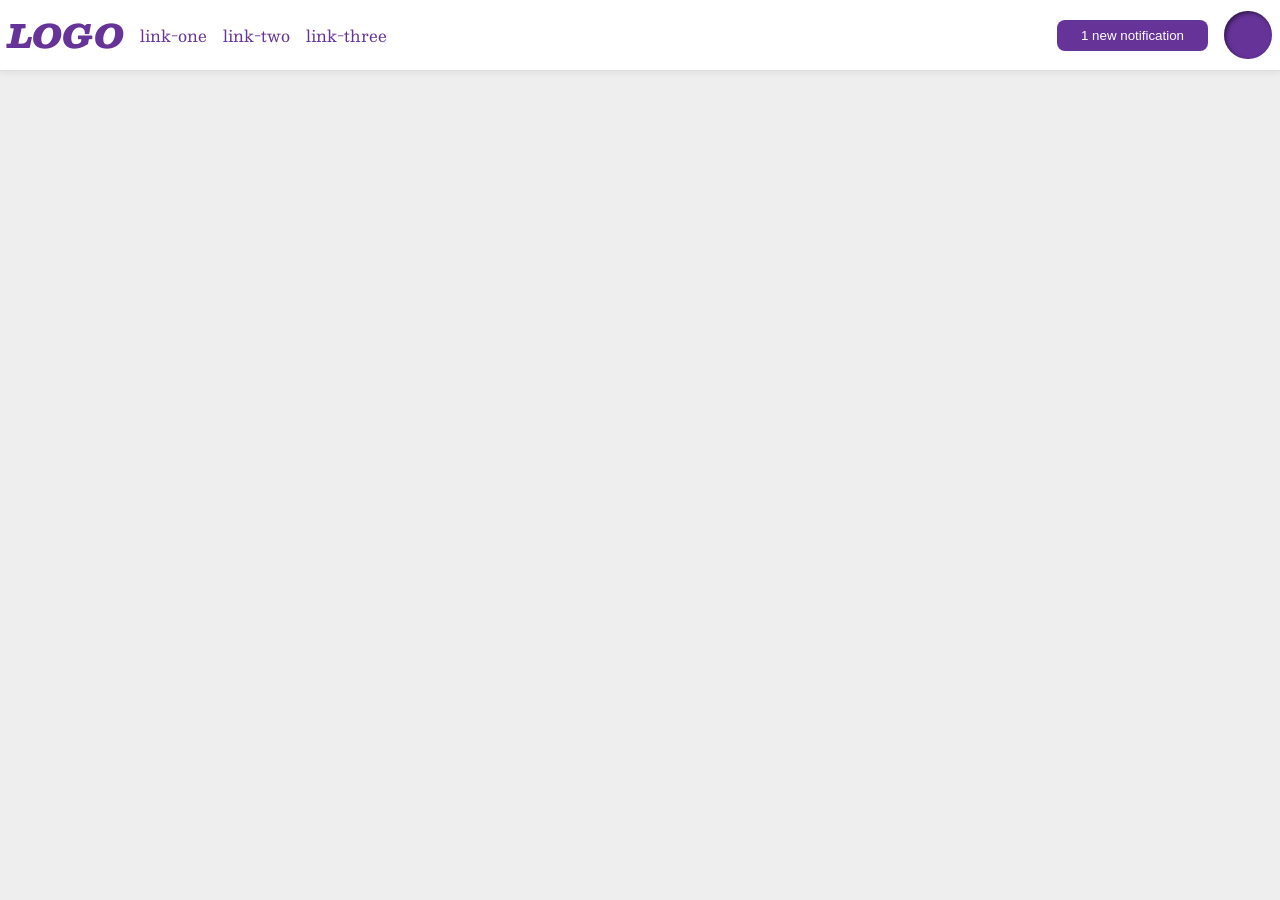
<file: foundations/flex/03-flex-header-2/index.html>
<!DOCTYPE html>
<html lang="en">
  <head>
    <meta charset="UTF-8">
    <meta http-equiv="X-UA-Compatible" content="IE=edge">
    <meta name="viewport" content="width=device-width, initial-scale=1.0">
    <title>Flex Header 2</title>
    <link rel="stylesheet" href="style.css">
  </head>
  <body>
    <div class="header">
      <div class="logo">
        LOGO
      </div>
      <ul class="links">
        <li><a href="https://google.com">link-one</a></li>
        <li><a href="https://google.com">link-two</a></li>
        <li><a href="https://google.com">link-three</a></li>
      </ul>
      <div class="notification">
        <button class="notifications">
          1 new notification
        </button>
        </div>
        <div class="profile-image"></div>
      
    </div>
  </body>
</html>
</file>
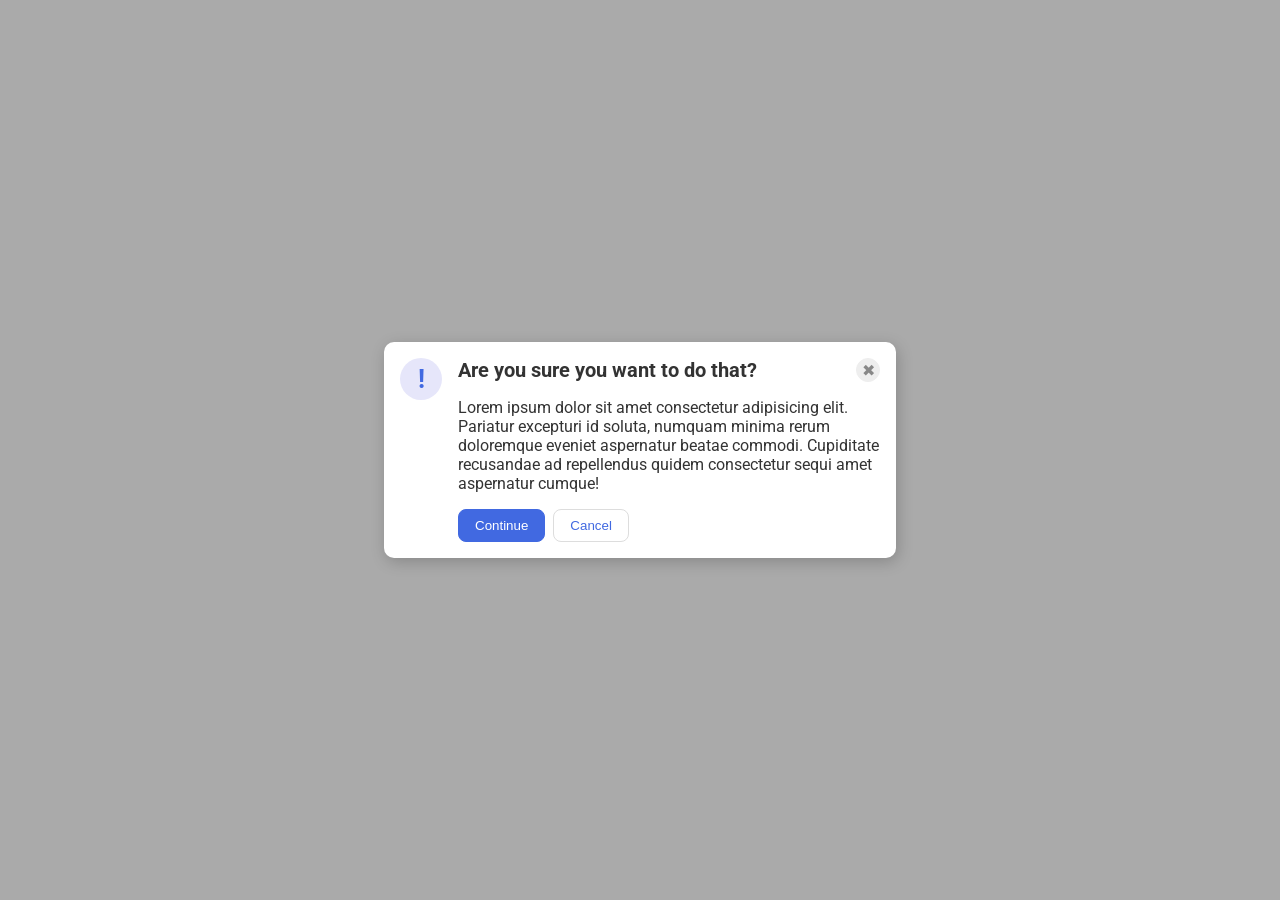
<file: foundations/flex/05-flex-modal/index.html>
<!DOCTYPE html>
<html lang="en">
  <head>
    <meta charset="UTF-8">
    <meta http-equiv="X-UA-Compatible" content="IE=edge">
    <meta name="viewport" content="width=device-width, initial-scale=1.0">
    <link rel="stylesheet" href="style.css">
    <title>Modal</title>
  </head>
  <body>
    <div class="modal">
  <div class="icon">!</div>

  <div class="content">
    <div class="header">
      <div>Are you sure you want to do that?</div>
      <button class="close-button">✖</button>
    </div>

      <div class="text">
        Lorem ipsum dolor sit amet consectetur adipisicing elit.
        Pariatur excepturi id soluta, numquam minima rerum
        doloremque eveniet aspernatur beatae commodi.
        Cupiditate recusandae ad repellendus quidem consectetur
        sequi amet aspernatur cumque!
      </div>
    

    <div class="buttons">
      <button class="continue">Continue</button>
      <button class="cancel">Cancel</button>
    </div>
  </div>
</div>
  </body>
</html>
</file>
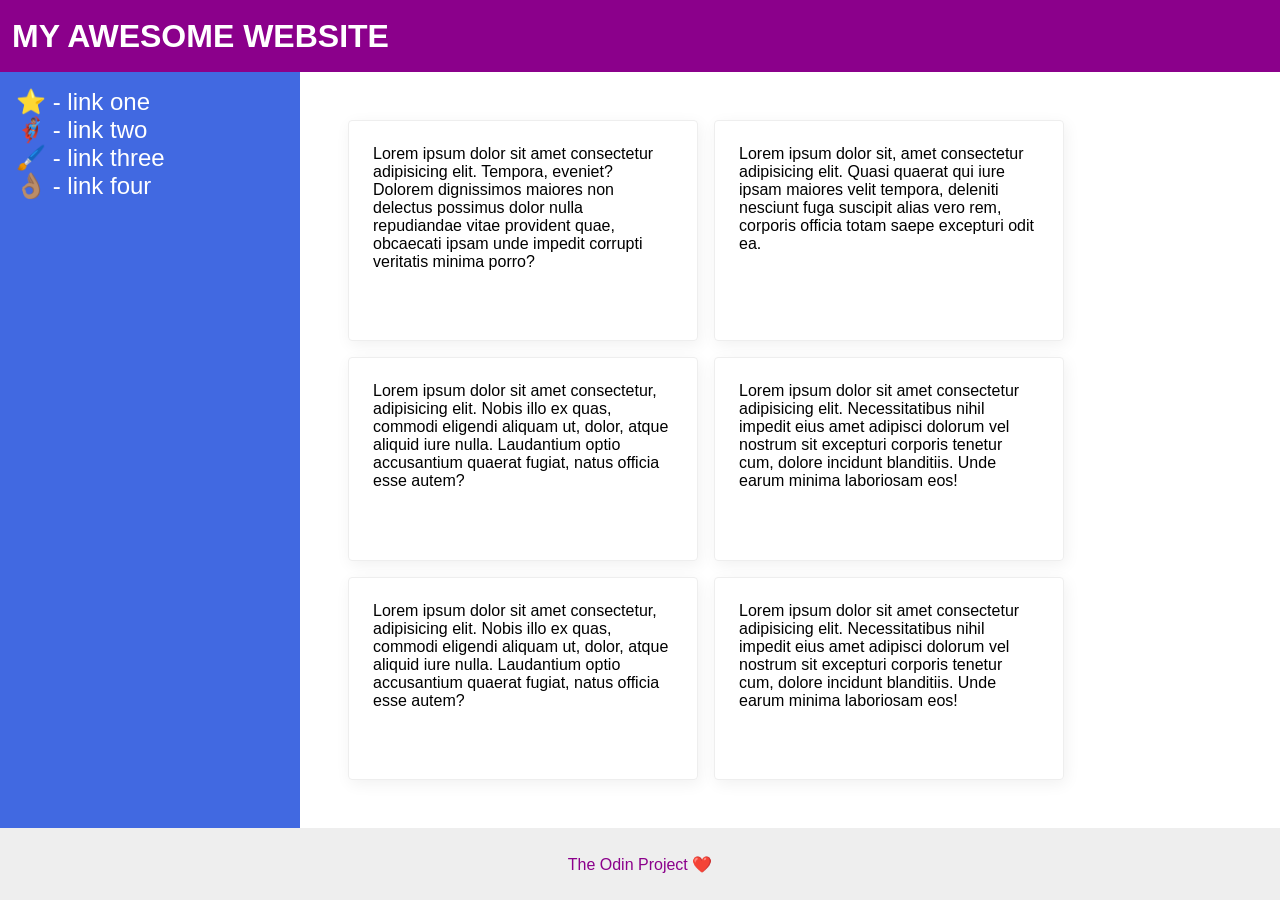
<file: foundations/flex/07-flex-layout-2/index.html>
<!DOCTYPE html>
<html lang="en">
  <head>
    <meta charset="UTF-8">
    <meta http-equiv="X-UA-Compatible" content="IE=edge">
    <meta name="viewport" content="width=device-width, initial-scale=1.0">
    <title>The Holy Grail</title>
    <link rel="stylesheet" href="style.css">
  </head>
  <body>
    <div class="header">
      <div class="title">MY AWESOME WEBSITE</div>
    </div>
    <div class="main">
      <div class="sidebar">
        <ul>
          <li><a href="#">⭐ - link one</a></li>
          <li><a href="#">🦸🏽‍♂️ - link two</a></li>
          <li><a href="#">🖌️ - link three</a></li>
          <li><a href="#">👌🏽 - link four</a></li>
        </ul>
      </div>
      <div class="cards">
        <div class="card">Lorem ipsum dolor sit amet consectetur adipisicing elit. Tempora, eveniet? Dolorem dignissimos maiores non delectus possimus dolor nulla repudiandae vitae provident quae, obcaecati ipsam unde impedit corrupti veritatis minima porro?</div>
        <div class="card">Lorem ipsum dolor sit, amet consectetur adipisicing elit. Quasi quaerat qui iure ipsam maiores velit tempora, deleniti nesciunt fuga suscipit alias vero rem, corporis officia totam saepe excepturi odit ea.</div>
        <div class="card">Lorem ipsum dolor sit amet consectetur, adipisicing elit. Nobis illo ex quas, commodi eligendi aliquam ut, dolor, atque aliquid iure nulla. Laudantium optio accusantium quaerat fugiat, natus officia esse autem?</div>
        <div class="card">Lorem ipsum dolor sit amet consectetur adipisicing elit. Necessitatibus nihil impedit eius amet adipisci dolorum vel nostrum sit excepturi corporis tenetur cum, dolore incidunt blanditiis. Unde earum minima laboriosam eos!</div>
        <div class="card">Lorem ipsum dolor sit amet consectetur, adipisicing elit. Nobis illo ex quas, commodi eligendi aliquam ut, dolor, atque aliquid iure nulla. Laudantium optio accusantium quaerat fugiat, natus officia esse autem?</div>
        <div class="card">Lorem ipsum dolor sit amet consectetur adipisicing elit. Necessitatibus nihil impedit eius amet adipisci dolorum vel nostrum sit excepturi corporis tenetur cum, dolore incidunt blanditiis. Unde earum minima laboriosam eos!</div>
      </div>
    </div>
    <div class="footer">
      The Odin Project ❤️
    </div>
  </body>
</html>
</file>
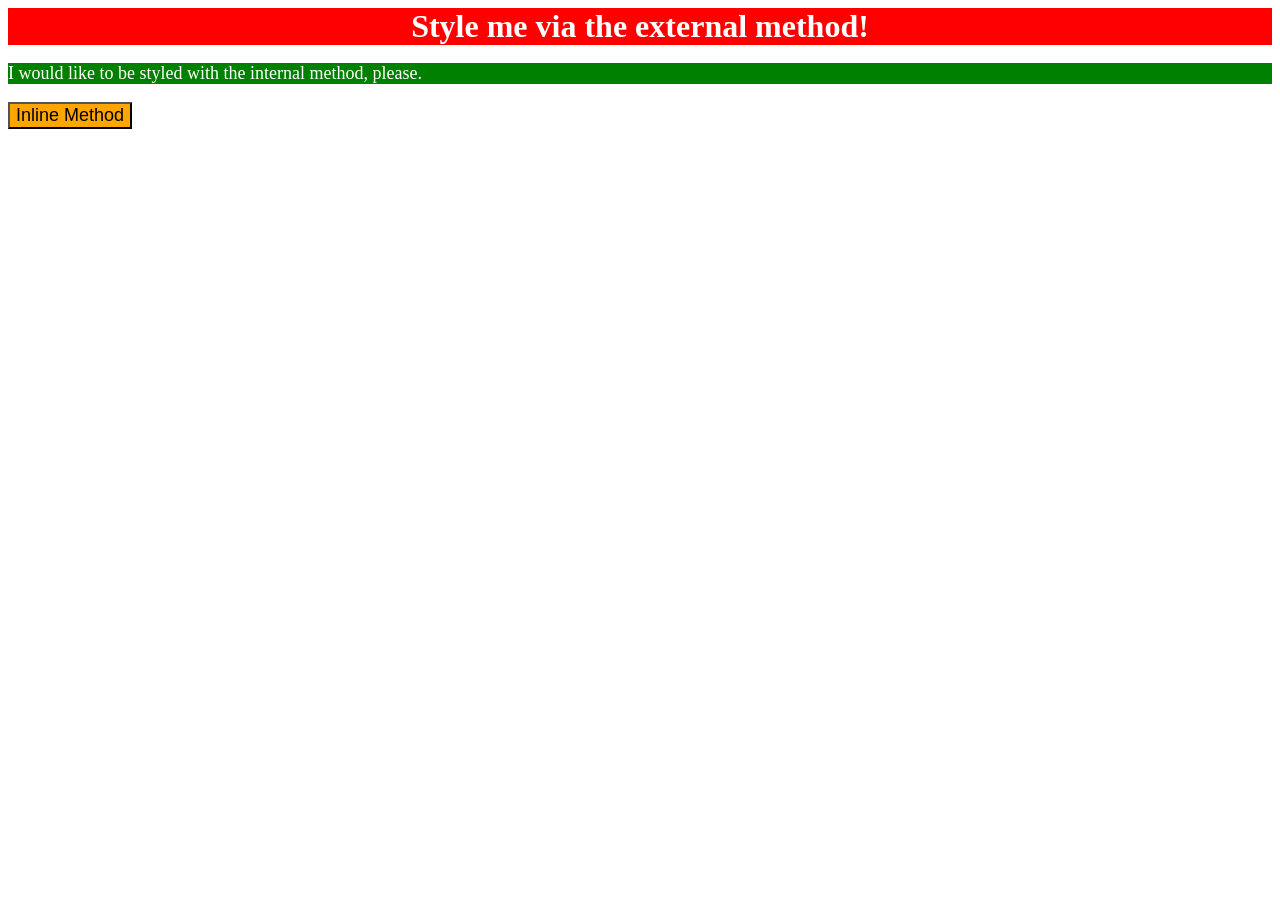
<file: foundations/intro-to-css/01-css-methods/index.html>
<!DOCTYPE html>
<html lang="en">
  <head>
    <meta charset="UTF-8">
    <meta http-equiv="X-UA-Compatible" content="IE=edge">
    <meta name="viewport" content="width=device-width, initial-scale=1.0">
    <link rel="stylesheet" href="styles.css">
    <style>
      p {
        color: white;
        background-color: green;
        font-size: 18px;
      }
    </style>
    <title>Methods for Adding CSS</title>
  </head>
  <body>
    <div>Style me via the external method!</div>
    <p>I would like to be styled with the internal method, please.</p>
    <button style="background-color: orange; font-size: 18px;">Inline Method</button>
  </body>
</html>
</file>
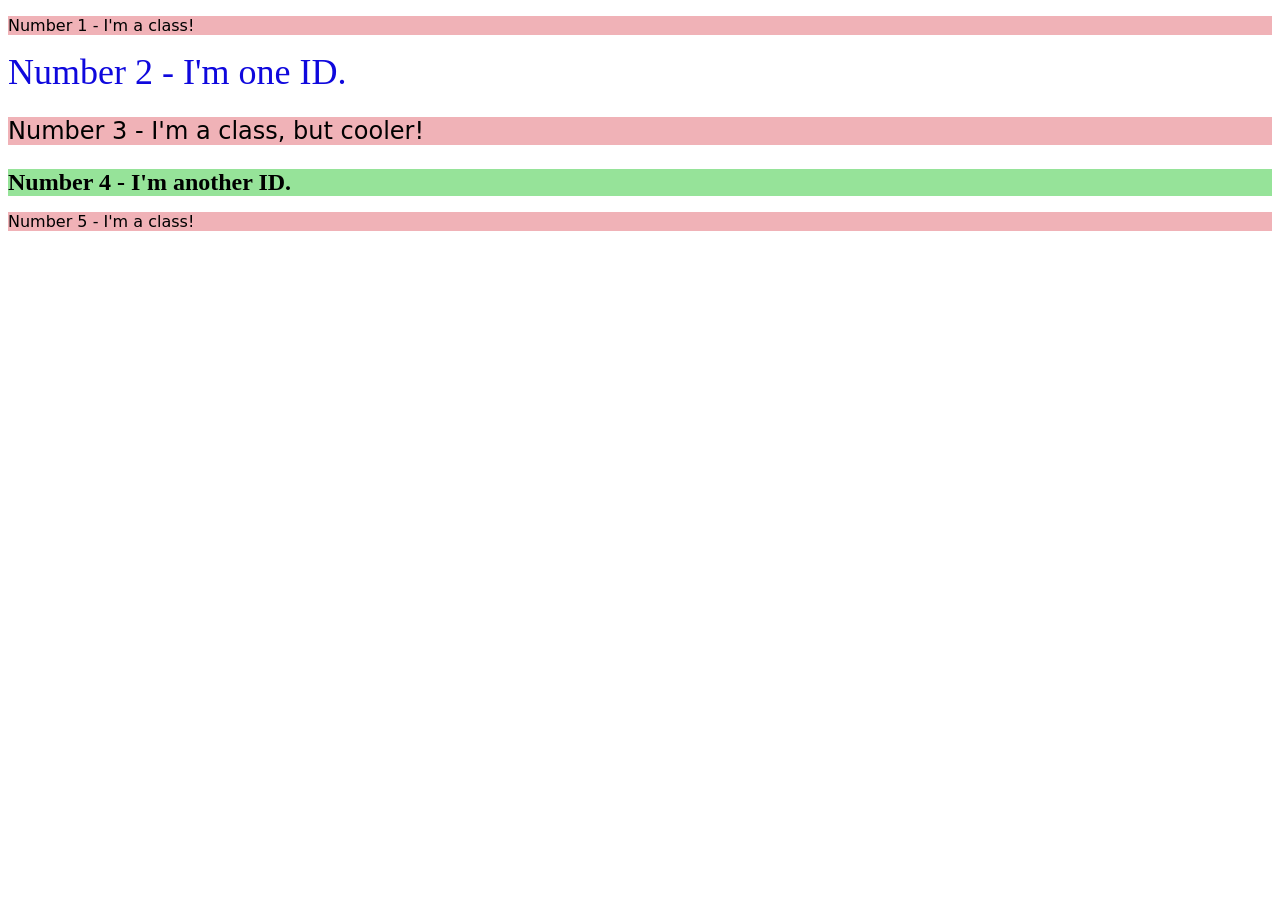
<file: foundations/intro-to-css/02-class-id-selectors/index.html>
<!DOCTYPE html>
<html lang="en">
  <head>
    <meta charset="UTF-8">
    <meta http-equiv="X-UA-Compatible" content="IE=edge">
    <meta name="viewport" content="width=device-width, initial-scale=1.0">
    <title>Class and ID Selectors</title>
    <link rel="stylesheet" href="style.css">
  </head>
  <body>
    <p class="odd">Number 1 - I'm a class!</p>
    <div id="second">Number 2 - I'm one ID.</div>
    <p class="odd" id="third">Number 3 - I'm a class, but cooler!</p>
    <div id="fourth">Number 4 - I'm another ID.</div>
    <p class="odd">Number 5 - I'm a class!</p>
  </body>
</html>
</file>
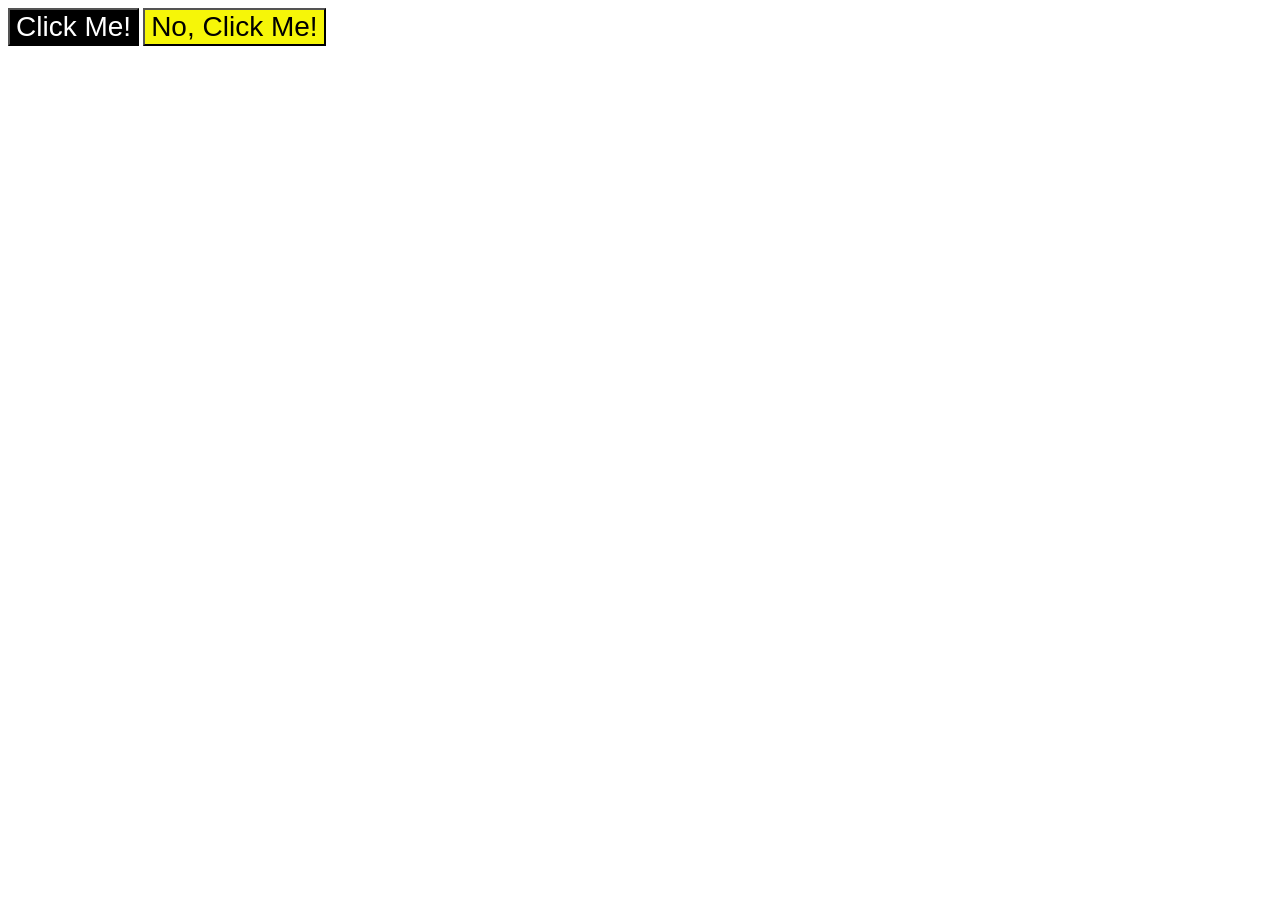
<file: foundations/intro-to-css/03-grouping-selectors/index.html>
<!DOCTYPE html>
<html lang="en">
  <head>
    <meta charset="UTF-8">
    <meta http-equiv="X-UA-Compatible" content="IE=edge">
    <meta name="viewport" content="width=device-width, initial-scale=1.0">
    <title>Grouping Selectors</title>
    <link rel="stylesheet" href="style.css">
  </head>
  <body>
    <button class="button first">Click Me!</button>
    <button class="button second">No, Click Me!</button>
  </body>
</html>
</file>
<file: foundations/flex/03-flex-header-2/style.css>
/* this is some magical font-importing.  
you'll learn about it later. */
@import url('https://fonts.googleapis.com/css2?family=Besley:ital,wght@0,400;1,900&display=swap');

body {
  margin: 0;
  background: #eee;
  font-family: Besley, serif;
}

.header {
  background: white;
  border-bottom: 1px solid #ddd;
  box-shadow: 0 0 8px rgba(0,0,0,.1);
  display: flex;
  align-items: center;
  gap: 16px;
  padding: 8px;
}

.profile-image {
  background: rebeccapurple;
  box-shadow: inset 2px 2px 4px rgba(0,0,0,.5);
  border-radius: 50%;
  width: 48px;
  height: 48px;
}

.logo {
  color: rebeccapurple;
  font-size: 32px;
  font-weight: 900;
  font-style: italic;
}

button {
  border: none;
  border-radius: 8px;
  background: rebeccapurple;
  color: white;
  padding: 8px 24px;
}

a {
  /* this removes the line under our links */
  text-decoration: none;
  color: rebeccapurple;
}

ul {
  list-style-type: none;
  display: flex;
  padding: 0;
  margin: 0;
  gap: 16px;
}

div.notification {
  margin-left: auto;
}
</file>
<file: foundations/flex/05-flex-modal/style.css>
@import url('https://fonts.googleapis.com/css2?family=Roboto:wght@400;700&display=swap');

html, body {
  height: 100%;
}

body {
  font-family: Roboto, sans-serif;
  margin: 0;
  background: #aaa;
  color: #333;
  /* I'll give you this one for free lol */
  display: flex;
  align-items: center;
  justify-content: center;
}

.modal {
  background: white;
  width: 480px;
  border-radius: 10px;
  box-shadow: 2px 4px 16px rgba(0,0,0,.2);
  display: flex;
  padding: 16px;
  gap: 16px;
}

.icon {
  color: royalblue;
  font-size: 26px;
  font-weight: 700;
  background: lavender;
  width: 42px;
  height: 42px;
  border-radius: 50%;
  display: flex;
  align-items: center;
  justify-content: center;
  flex-shrink: 0;
}

.close-button {
  background: #eee;
  border-radius: 50%;
  color: #888;
  font-weight: 400;
  font-size: 16px;
  height: 24px;
  width: 24px;
  display: flex;
  align-items: center;
  justify-content: center;
  border: 1px solid #eee;
  padding: 0;
}

button {
  cursor: pointer;
  padding: 8px 16px;
  border-radius: 8px;
}

button.continue {
  background: royalblue;
  border: 1px solid royalblue;
  color: white;
}

button.cancel {
  background: white;
  border: 1px solid #ddd;
  color: royalblue;
}

.content {
  display: flex;
  flex-direction: column;
  flex: 1;
  gap: 16px;
}

.header {
  display: flex;
  justify-content: space-between;
  align-items: center;
  font-size: 20px;
  font-weight: bold;
}

.buttons {
  display: flex;
  gap: 8px;
}
</file>
<file: foundations/flex/07-flex-layout-2/style.css>
body {
  font-family: -apple-system, BlinkMacSystemFont, 'Segoe UI', Roboto, Oxygen, Ubuntu, Cantarell, 'Open Sans', 'Helvetica Neue', sans-serif;
  margin: 0;
  min-height: 100vh;
  display: flex;
  flex-direction: column;
}

.header {
  height: 72px;
  background: darkmagenta;
  color: white;
  display: flex;
  align-items: center;
  padding-left: 12px;
  font-size: 32px;
  font-weight: 900;
}

.footer {
  height: 72px;
  background: #eee;
  color: darkmagenta;
  display: flex;
  justify-content: center;
  align-items: center;
}

.sidebar {
  width: 300px;
  background: royalblue;
  box-sizing: border-box;
  flex-shrink: 0;
  padding: 16px;
}

.card {
  border: 1px solid #eee;
  box-shadow: 2px 4px 16px rgba(0,0,0,.06);
  border-radius: 4px;
  padding: 24px;
  flex: 0 1 300px;
}

.main {
  display: flex;
  flex: 1;
}

.cards{
  display: flex;
  flex-wrap: wrap;
  gap: 16px;
  padding: 48px;
  flex: 1;
}

ul {
  list-style: none;
  padding: 0;
  margin: 0;
}

a {
  text-decoration: none;
  color: white;
  font-size: 24px;
}
</file>
<file: foundations/intro-to-css/01-css-methods/styles.css>
div {
    background-color: red;
    font-size: 32px;
    text-align: center;
    font-weight: bold;
    color: white;
}
</file>
<file: foundations/intro-to-css/02-class-id-selectors/style.css>
/* Add CSS Styling */

.odd {
    background-color: rgb(240, 178, 183);
    font-family: Verdana, 'DejaVu sans', sans-serif;
}

#second {
    color: hsl(242, 93%, 45%);
    font-size: 36px;
}

#third {
    font-size: 24px;
}

#fourth {
    background-color: #96E399;
    font-size: 24px;
    font-weight: bold;
}
</file>
<file: foundations/intro-to-css/03-grouping-selectors/style.css>
/* Add CSS Styling */
.button {
    font-size: 28px;
    font-family: Helvetica, 'Times New Roman', sans-serif;
}

.button.first {
    background-color: black;
    color: white;
}

.button.second {
    background-color: rgb(246, 246, 8);
}
</file>
